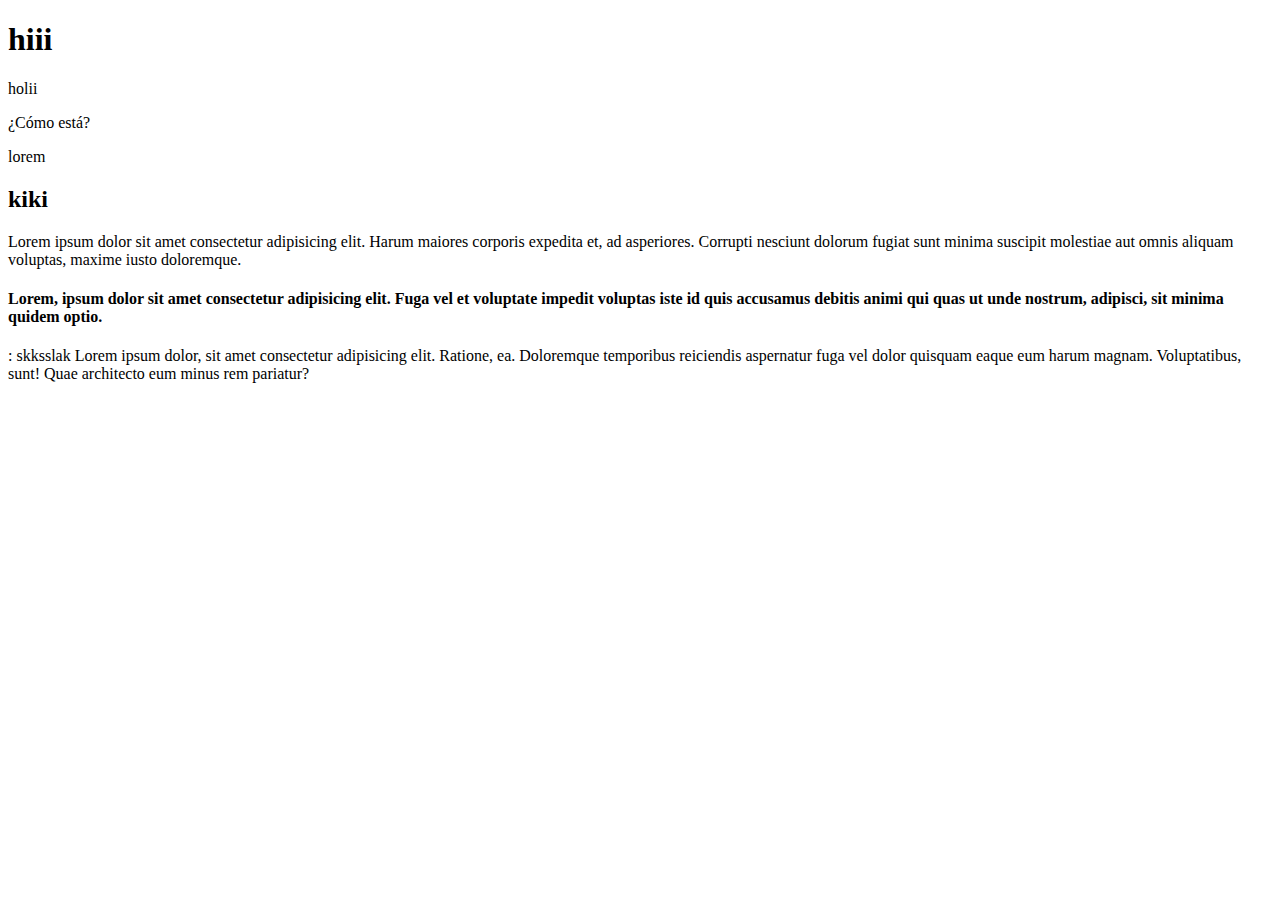
<file: s23/index.html>
<!DOCTYPE html>
<html lang="en">
<head>
    <meta charset="UTF-8">
    <meta name="viewport" content="width=device-width, initial-scale=1.0">
    <title>Document</title>
</head>
<body>
    <h1>hiii</h1>
    <p>holii</p>
<p>¿Cómo está?</p>
<div>lorem</div>
<h2>kiki</h2>
<p>Lorem ipsum dolor sit amet consectetur adipisicing elit. Harum maiores corporis expedita et, ad asperiores. Corrupti nesciunt dolorum fugiat sunt minima suscipit molestiae aut omnis aliquam voluptas, maxime iusto doloremque.</p>
 <h4>Lorem, ipsum dolor sit amet consectetur adipisicing elit. Fuga vel et voluptate impedit voluptas iste id quis accusamus debitis animi qui quas ut unde nostrum, adipisci, sit minima quidem optio.</h4>

<div>: skksslak Lorem ipsum dolor, sit amet consectetur adipisicing elit. Ratione, ea. Doloremque temporibus reiciendis aspernatur fuga vel dolor quisquam eaque eum harum magnam. Voluptatibus, sunt! Quae architecto eum minus rem pariatur?</div>
</body>
</html>
</file>
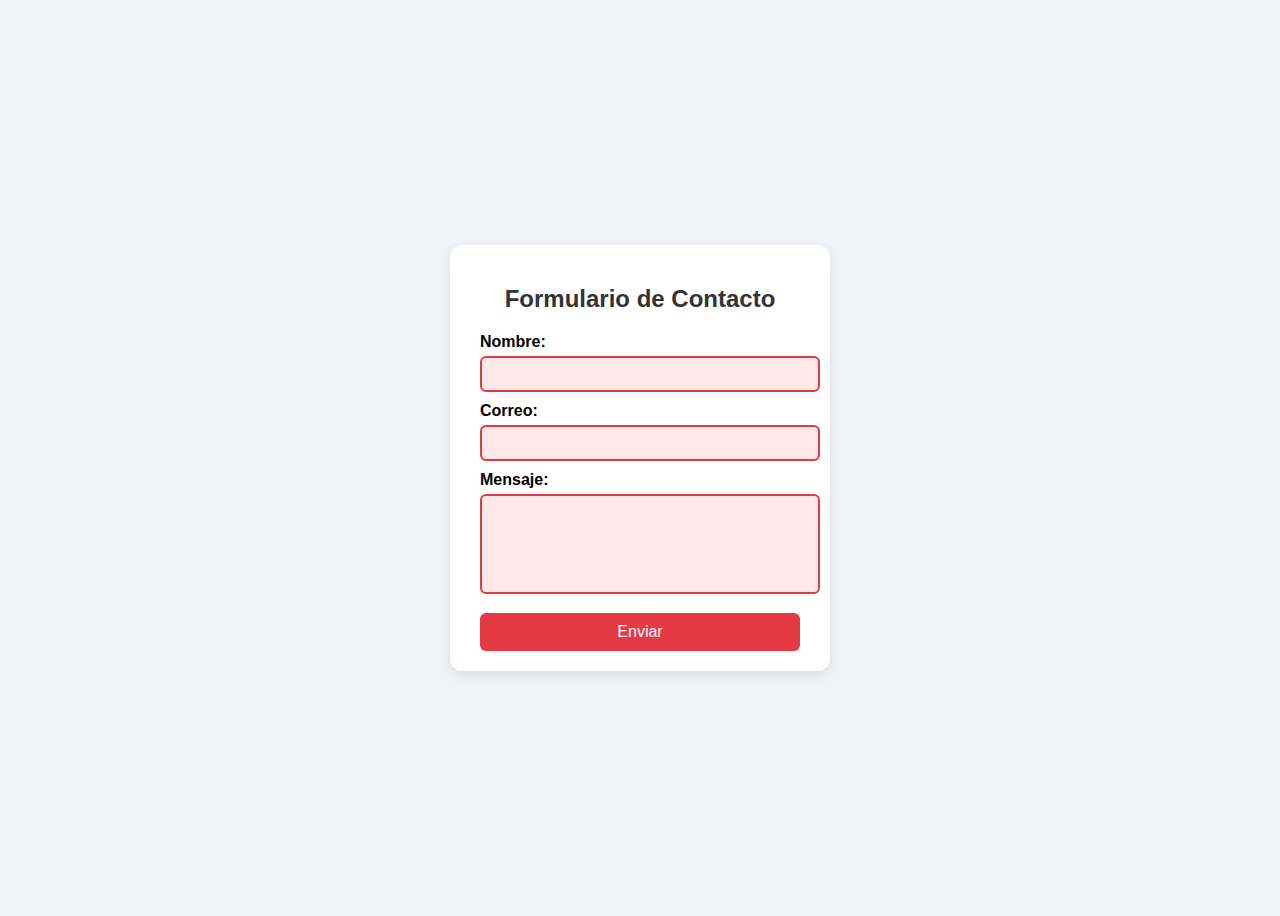
<file: s26/index.html>
<!DOCTYPE html>
<html lang="es">
<head>
  <meta charset="UTF-8">
  <meta name="viewport" content="width=device-width, initial-scale=1.0">
  <title>Formulario de Contacto</title>
  <link rel="stylesheet" href="./css/style.css">
</head>
<body>
  <div class="form-container">
    <h2>Formulario de Contacto</h2>
    <form>
      <!-- Campo Nombre -->
      <label for="nombre">Nombre:</label>
      <input type="text" id="nombre" name="nombre" required>

      <!-- Campo Correo -->
      <label for="correo">Correo:</label>
      <input type="email" id="correo" name="correo" required>

      <!-- Campo Mensaje -->
      <label for="mensaje">Mensaje:</label>
      <textarea id="mensaje" name="mensaje" rows="5" required></textarea>

      <!-- Botón -->
      <button type="submit">Enviar</button>
    </form>
  </div>
</body>
</html>
</file>
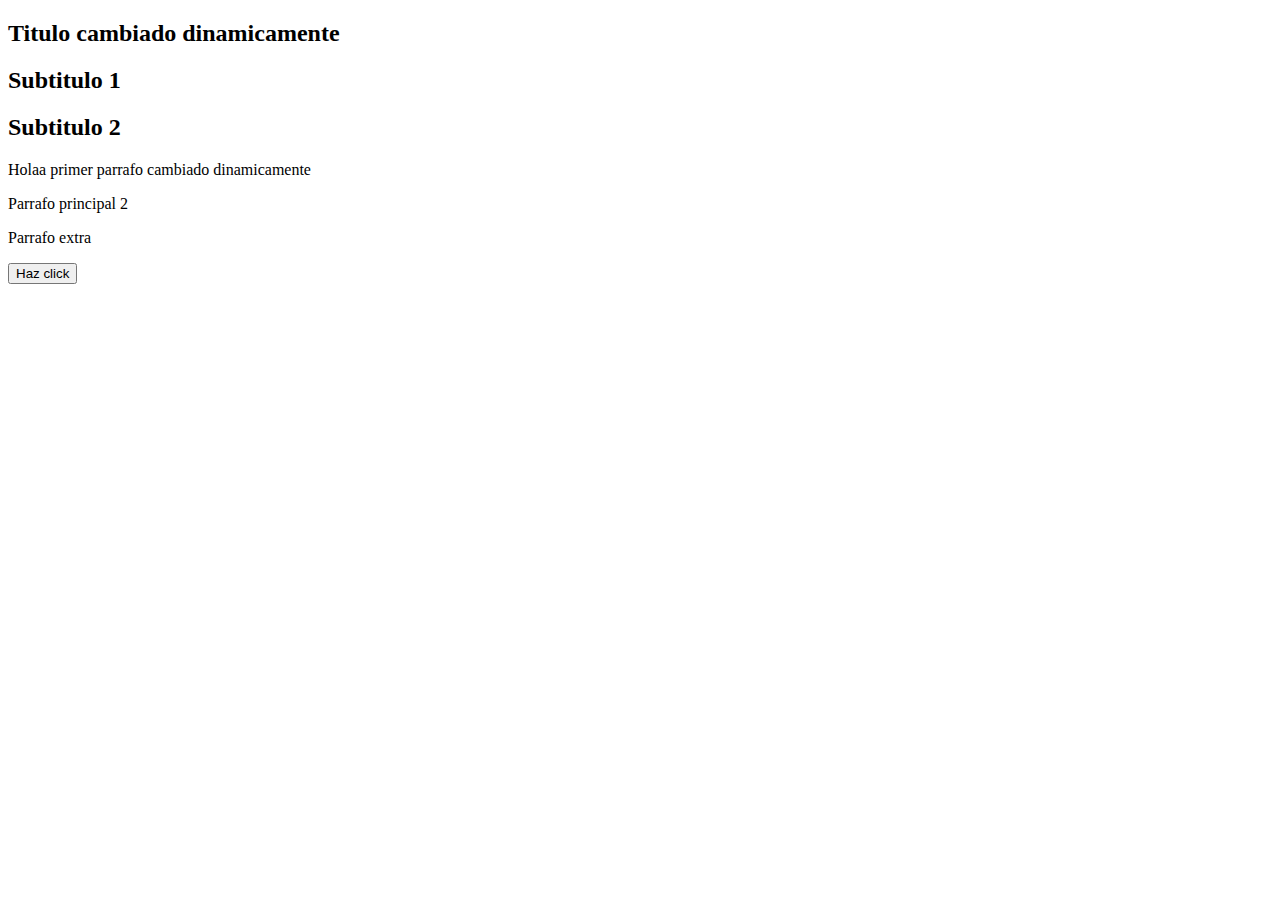
<file: s33/index.html>
<!DOCTYPE html>
<html lang="en">
  <head>
    <meta charset="UTF-8" />
    <meta name="viewport" content="width=device-width, initial-scale=1.0" />
    <title>Document</title>
  </head>
  <body>
    <h2 id="main-title">Titulo Principal</h2>

    <h2>Subtitulo 1</h2>
    <h2>Subtitulo 2</h2>

    <p class="main-text">Parrafo principal 1</p>

    <p class="main-text">Parrafo principal 2</p>

    <p>Parrafo extra</p>

    <button id="main-button">Haz click</button>
    <script src="./assets/js/script.js"></script>
  </body>
</html>
</file>
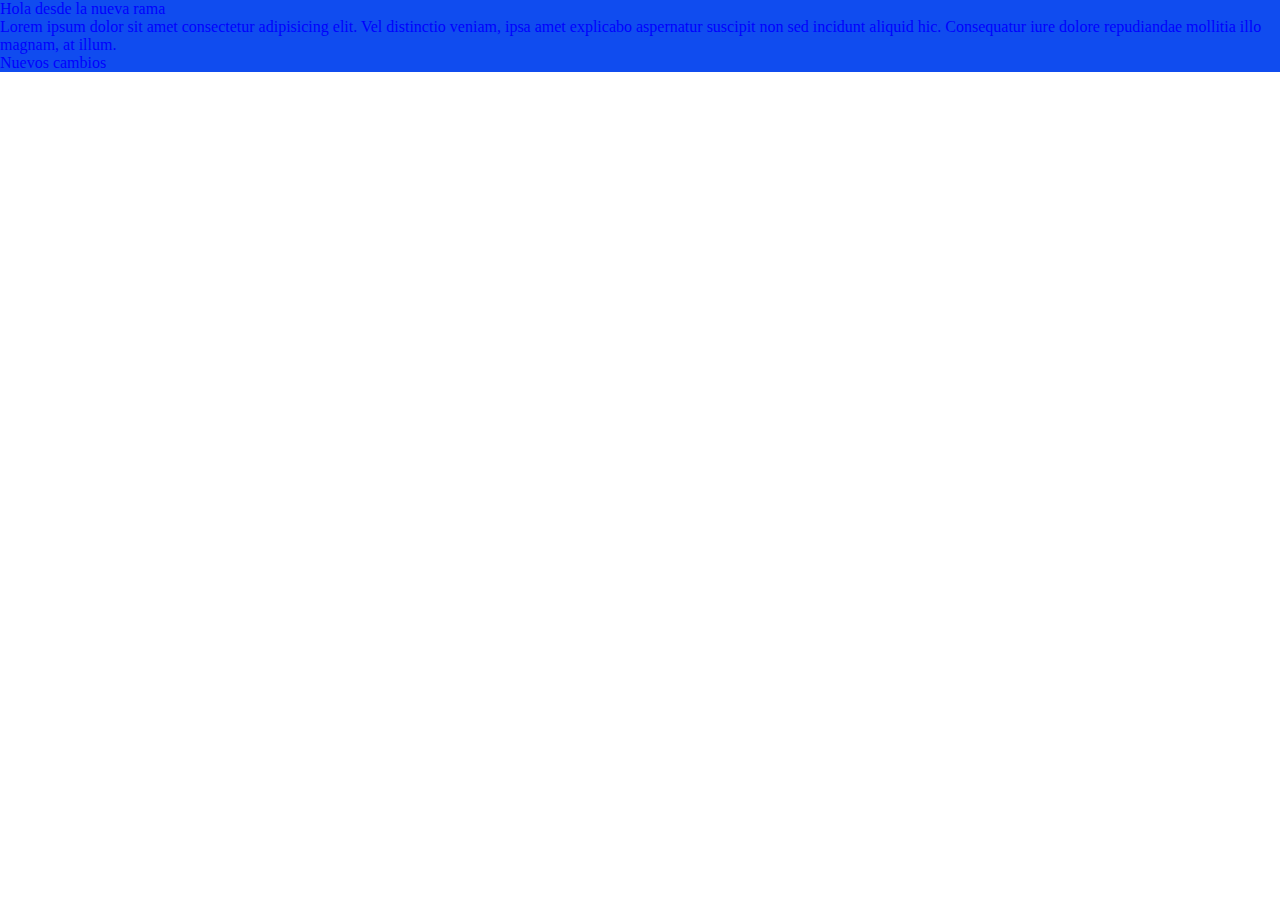
<file: s36/index.html>
<!DOCTYPE html>
<html lang="en">
  <head>
    <meta charset="UTF-8" />
    <meta name="viewport" content="width=device-width, initial-scale=1.0" />
    <title>Document</title>
    <link rel="stylesheet" href="./assets/css/style.css" />
  </head>
  <body>
    <p>Hola desde la nueva rama</p>

    <p>
      Lorem ipsum dolor sit amet consectetur adipisicing elit. Vel distinctio
      veniam, ipsa amet explicabo aspernatur suscipit non sed incidunt aliquid
      hic. Consequatur iure dolore repudiandae mollitia illo magnam, at illum.
    </p>

    <p>Nuevos cambios</p>
    <script src="./assets/js/script.js"></script>
  </body>
</html>
</file>
<file: s26/css/style.css>
/* Estilo general */
body {
  font-family: Arial, sans-serif;
  background: #f0f4f9;
  display: flex;
  justify-content: center;
  align-items: center;
  height: 100vh;
}

.form-container {
  background: #fff;
  padding: 20px 30px;
  border-radius: 12px;
  box-shadow: 0 4px 12px rgba(0,0,0,0.1);
  width: 320px;
}

h2 {
  text-align: center;
  margin-bottom: 20px;
  color: #333;
}

label {
  display: block;
  margin: 10px 0 5px;
  font-weight: bold;
}

/* Inputs y textarea */
input, textarea {
  width: 100%;
  padding: 8px;
  border: 2px solid #ccc;
  border-radius: 6px;
  outline: none;
  transition: 0.3s;
  font-size: 14px;
  resize: none;
}

/* Cuando el campo está enfocado */
input:focus, textarea:focus {
  border-color: #3399ff;
  box-shadow: 0 0 5px rgba(51,153,255,0.5);
}

/* Campos inválidos */
input:invalid, textarea:invalid {
  border-color: #e63946;
  background: #ffe8e8;
}

/* Campos válidos */
input:valid, textarea:valid {
  border-color: #2a9d8f;
  background: #e8fff5;
}

/* Botón */
button {
  margin-top: 15px;
  width: 100%;
  padding: 10px;
  background: #e63946; /* Nuevo color rojo */
  color: white;
  border: none;
  border-radius: 6px;
  font-size: 16px;
  cursor: pointer;
  transition: 0.3s;
}

button:hover {
  background: #b71c1c; /* Color más oscuro al pasar el mouse */
}
</file>
<file: s36/assets/css/style.css>
* {
  margin: 0;
  padding: 0;
  box-sizing: border-box;
}
p {
  background-color: rgb(16, 76, 239);
  color: blue;
}
</file>
